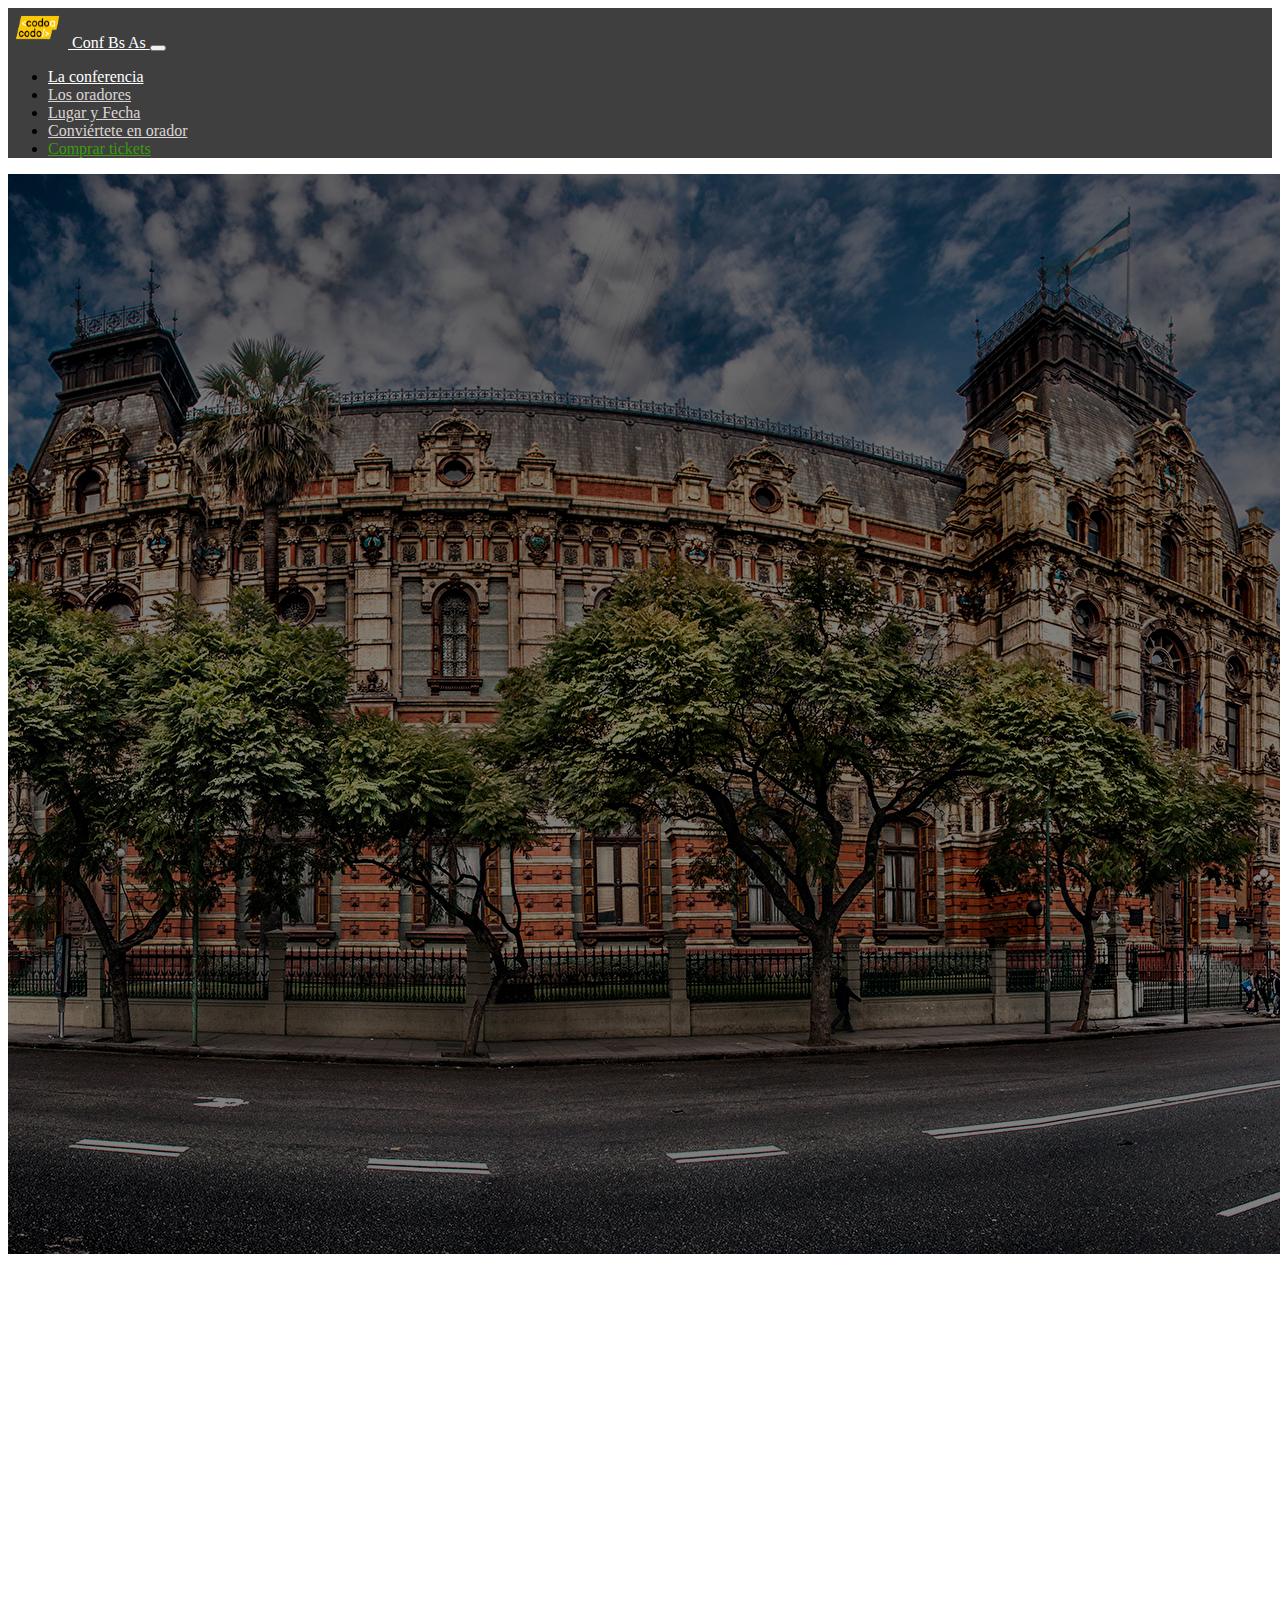
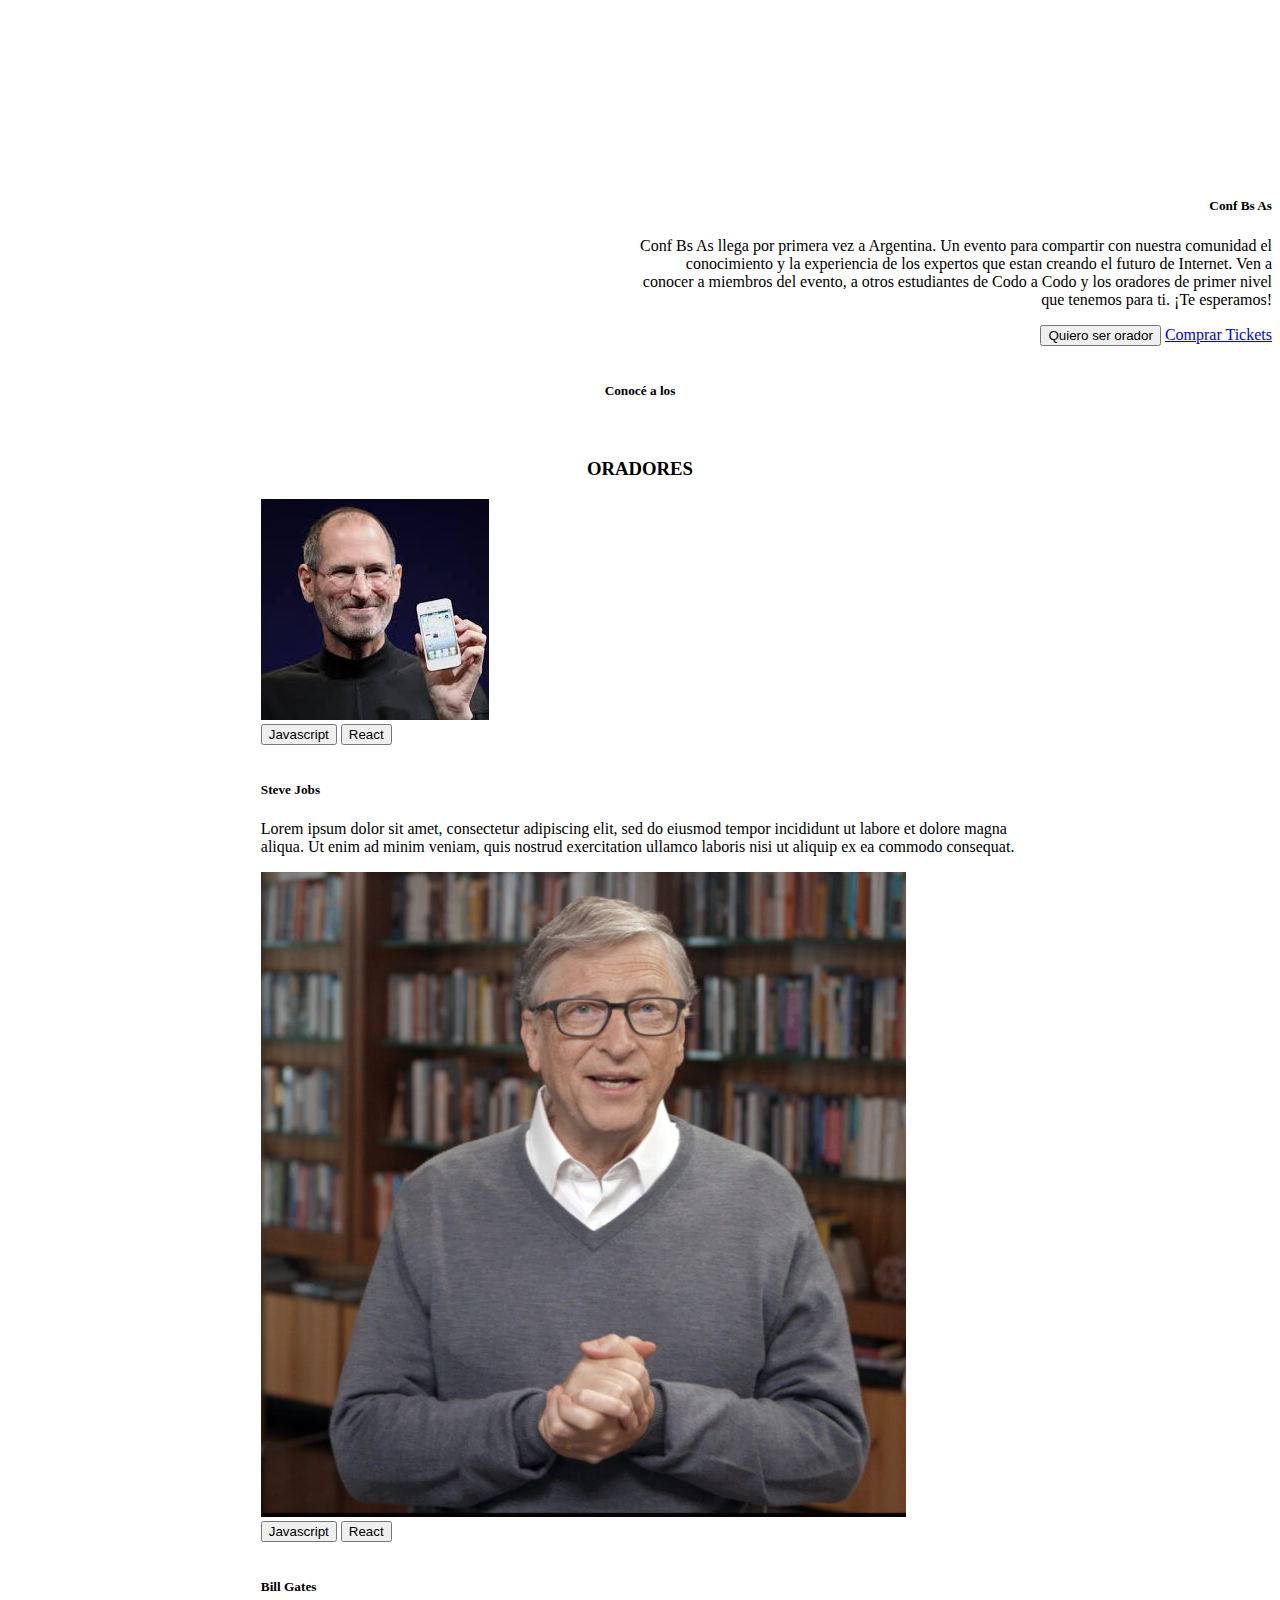
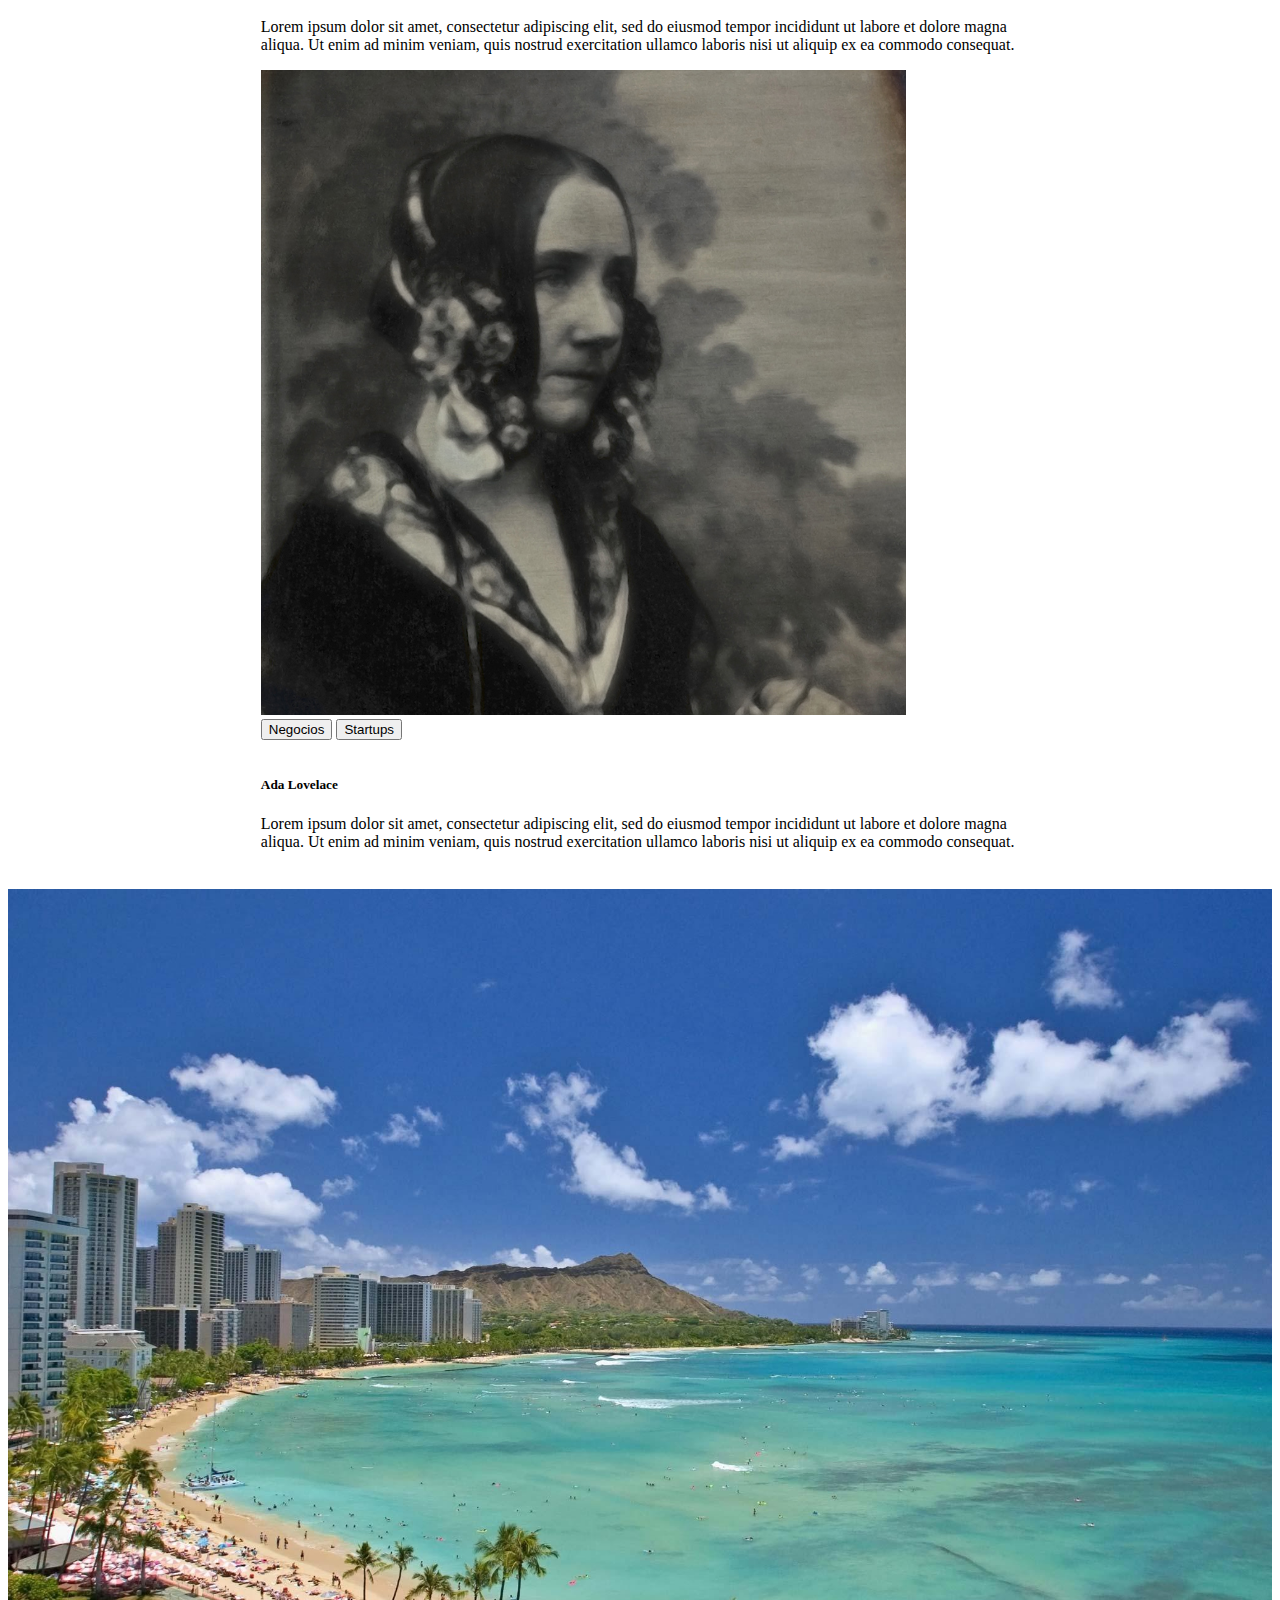
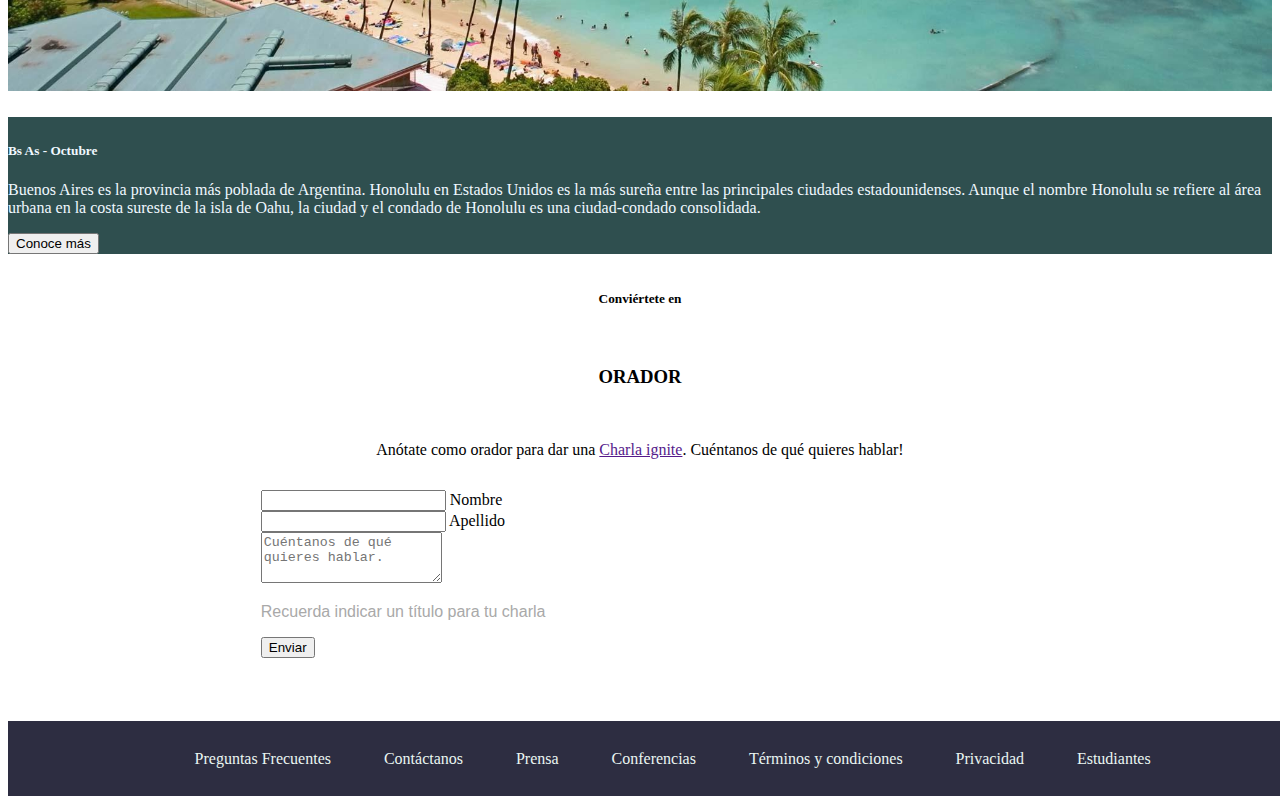
<file: index.html>
<!DOCTYPE html>
<html lang="en">
<head>
    <meta charset="UTF-8">
    <meta http-equiv="X-UA-Compatible" content="IE=edge">
    <meta name="viewport" content="width=device-width, initial-scale=1.0">
    <link href="https://cdn.jsdelivr.net/npm/bootstrap@5.2.1/dist/css/bootstrap.min.css" rel="stylesheet" integrity="sha384-iYQeCzEYFbKjA/T2uDLTpkwGzCiq6soy8tYaI1GyVh/UjpbCx/TYkiZhlZB6+fzT" crossorigin="anonymous">
    <title>Obligatorio Front End Codo a Codo</title>
    <link rel="stylesheet" href="styles.css">
</head>
<body>
    <!--barra navegacion principal-->
    
      <nav class="navbar navbar-expand-lg pl-3 pr-3 fixed-top" id="navBar">

        <div class="container-fluid">
            <a class="navbar-brand pt-3" style="color: white;" href="#">
                <img src="./img/codoacodo.png" alt="Logo Codo a codo" width="60" height="40" class="d-inline-block align-text-top">
                Conf Bs As
              </a>
          <button class="navbar-toggler" type="button" style="color: white;" data-bs-toggle="collapse" data-bs-target="#navbarSupportedContent" aria-controls="navbarSupportedContent" aria-expanded="false" aria-label="Toggle navigation">
            <span class="navbar-toggler-icon"></span>
          </button>
          <div class="collapse navbar-collapse justify-content-end" id="navbarSupportedContent" class="textoNav">
            <ul class="navbar-nav ">
              <li class="nav-item">
                <a class="nav-link active fw-semibold" aria-current="page" href="#" style="color: white;">La conferencia</a>
              </li>
              <li class="nav-item">
                <a class="nav-link" href="#contenedorCards" style="color: rgb(219, 213, 213);">Los oradores</a>
              </li>
              <li class="nav-item">
                <a class="nav-link" href="#lugar" style="color: rgb(219, 213, 213);">Lugar y Fecha</a>
              </li>
              <li class="nav-item">
                <a class="nav-link" href="#orador" style="color: rgb(219, 213, 213);">Conviértete en orador</a>
              </li>
              <li class="nav-item">
                <a class="nav-link" href="./html/comprar-ticket.html" style="color: rgb(59, 155, 17);">Comprar tickets</a>
              </li>
            </ul>
           
          </div>
        </div>
      </nav>
    <!--imagen principal me-auto mb-2 mb-lg-0 -->
    <div class="card text-bg-dark">
        <img src="./img/ba1.jpg" class="card-img" alt="foto principal" id="fotoPrincipal">
        <div class="card-img-overlay" id="textoPrincipal">
          <h5 class="card-title">Conf Bs As</h5>
          <p class="card-text">Conf Bs As llega por primera vez a Argentina. Un evento para compartir con nuestra comunidad el conocimiento y la experiencia de los expertos que estan creando el futuro de Internet. Ven a conocer a miembros del evento, a otros estudiantes de Codo a Codo y los oradores de primer nivel que tenemos para ti. ¡Te esperamos!</p>
          <div class="justify-content-md-end">
            <button class="btn btn-outline-light me-md-2" type="button">Quiero ser orador</button>
            <a class="btn btn-success" href="./html/comprar-ticket.html" role="button">Comprar Tickets</a>
          
          </div>
        </div>
      </div>
    <!--cards oradores-->
    <main id="contenedorCards">
        <p class="subtitulos"><h5 style="text-align: center;">Conocé a los</h5> <br>
        <h3 style="text-align: center;">ORADORES</h3></p>
        <div class="row row-cols-1 row-cols-md-3 g-4">
            <div class="col">
              <div class="card h-100">
                <img src="./img/steve.jpg" class="card-img-top" alt="imagen Steve">
                <div class="card-body">
                    <button type="button" class="btn btn-warning"
        style="--bs-btn-padding-y: .25rem; --bs-btn-padding-x: .5rem; --bs-btn-font-size: .6rem;">
  Javascript
</button>
<button type="button" class="btn btn-primary"
        style="--bs-btn-padding-y: .25rem; --bs-btn-padding-x: .5rem; --bs-btn-font-size: .6rem;">
  React
</button>
                  <h5 class="card-title">Steve Jobs</h5>
                  <p class="card-text">Lorem ipsum dolor sit amet, consectetur adipiscing elit, sed do eiusmod tempor incididunt ut labore et dolore magna aliqua. Ut enim ad minim veniam, quis nostrud exercitation ullamco laboris nisi ut aliquip ex ea commodo consequat. </p>
                </div>
              </div>
            </div>
            <div class="col">
              <div class="card h-100">
                <img src="./img/bill.jpg" class="card-img-top" alt="imagen Bill">
                <div class="card-body">
                    <button type="button" class="btn btn-warning"
        style="--bs-btn-padding-y: .25rem; --bs-btn-padding-x: .5rem; --bs-btn-font-size: .6rem;">
  Javascript
</button>
<button type="button" class="btn btn-primary"
        style="--bs-btn-padding-y: .25rem; --bs-btn-padding-x: .5rem; --bs-btn-font-size: .6rem;">
  React
</button>
                  <h5 class="card-title">Bill Gates</h5>
                  <p class="card-text">Lorem ipsum dolor sit amet, consectetur adipiscing elit, sed do eiusmod tempor incididunt ut labore et dolore magna aliqua. Ut enim ad minim veniam, quis nostrud exercitation ullamco laboris nisi ut aliquip ex ea commodo consequat. </p>
                </div>
              </div>
            </div>
            <div class="col">
              <div class="card h-100">
                <img src="./img/ada.jpeg" class="card-img-top" alt="imagen Ada">
                <div class="card-body">
                    <button type="button" class="btn btn-secondary"
        style="--bs-btn-padding-y: .25rem; --bs-btn-padding-x: .5rem; --bs-btn-font-size: .6rem;">
  Negocios
</button>
<button type="button" class="btn btn-danger"
        style="--bs-btn-padding-y: .25rem; --bs-btn-padding-x: .5rem; --bs-btn-font-size: .6rem;">
  Startups
</button>
                  <h5 class="card-title">Ada Lovelace</h5>
                  <p class="card-text">Lorem ipsum dolor sit amet, consectetur adipiscing elit, sed do eiusmod tempor incididunt ut labore et dolore magna aliqua. Ut enim ad minim veniam, quis nostrud exercitation ullamco laboris nisi ut aliquip ex ea commodo consequat. </p>
                </div>
              </div>
            </div>
            
          </div>
        
    </main>
    <!--cards secundarias-->
    <div id="lugar">
        <div class="container-fluid p-0 m-0" >
            <div class="row">
              <div class="col">
                <img src="./img/honolulu.jpg" class="img-fluid" alt="honolulu" width="100%">
              </div>
              <div class="col" id="tarjetasSecundarias">
                <div class="card-body">
                  <h5 class="card-title">Bs As - Octubre</h5>
                  <p class="card-text">Buenos Aires es la provincia más poblada de Argentina. Honolulu en Estados Unidos es la más sureña entre las principales ciudades estadounidenses. Aunque el nombre Honolulu se refiere al área urbana en la costa sureste de la isla de Oahu, la ciudad y el condado de Honolulu es una ciudad-condado consolidada.</p>
                  <button type="button" class="btn btn-outline-light">Conoce más</button>
                </div>
              </div>
            </div>
          </div>
    </div>
    <!--formulario inscripción-->
   
        
            <form id="orador">
                <p class="subtitulos"><h5 style="text-align: center;">Conviértete en</h5> <br>
                    <h3 style="text-align: center;">ORADOR</h3></p><br>
                    <p class="oracion">Anótate como orador para dar una <a href="">Charla ignite</a>. Cuéntanos de qué quieres hablar!</p>
                    <div class="row g-2">
                        <div class="col-md">
                          <div class="form-floating">
                            <input type="email" class="form-control" id="floatingInputGrid" >
                            <label for="floatingInputGrid">Nombre</label>
                          </div>
                        </div>
                        <div class="col-md">
                            <div class="form-floating">
                              <input type="email" class="form-control" id="floatingInputGrid"  >
                              <label for="floatingInputGrid">Apellido</label>
                            </div>
                          </div>
                      </div>
              <div class="mb-3">
                    <label for="exampleFormControlTextarea1" class="form-label"></label>
                    <textarea class="form-control" id="exampleFormControlTextarea1" rows="3" placeholder= "Cuéntanos de qué quieres hablar." ></textarea>
                <p class="oracion2">Recuerda indicar un título para tu charla</p>  
                </div>
        
                <div class="d-grid gap-2">
                <button type="submit" class="btn btn-success ">Enviar</button>
            </div>
              </form>

    <!--footer-->
    <footer class=fixed-bottom>
     <ul>
        <li><a href=""> Preguntas Frecuentes</a></li>
        <li><a href="">Contáctanos</a></li>
        <li><a href="">Prensa</a></li>
        <li><a href="">Conferencias</a></li>
        <li><a href="">Términos y condiciones</a></li>
        <li><a href="">Privacidad</a></li>
        <li><a href="">Estudiantes</a></li>
     </ul>
    </footer>
    <script src="https://cdn.jsdelivr.net/npm/@popperjs/core@2.11.6/dist/umd/popper.min.js" integrity="sha384-oBqDVmMz9ATKxIep9tiCxS/Z9fNfEXiDAYTujMAeBAsjFuCZSmKbSSUnQlmh/jp3" crossorigin="anonymous"></script>
<script src="https://cdn.jsdelivr.net/npm/bootstrap@5.2.1/dist/js/bootstrap.min.js" integrity="sha384-7VPbUDkoPSGFnVtYi0QogXtr74QeVeeIs99Qfg5YCF+TidwNdjvaKZX19NZ/e6oz" crossorigin="anonymous"></script>
<script src="scripts.js"></script>
</body>
</html>
</file>
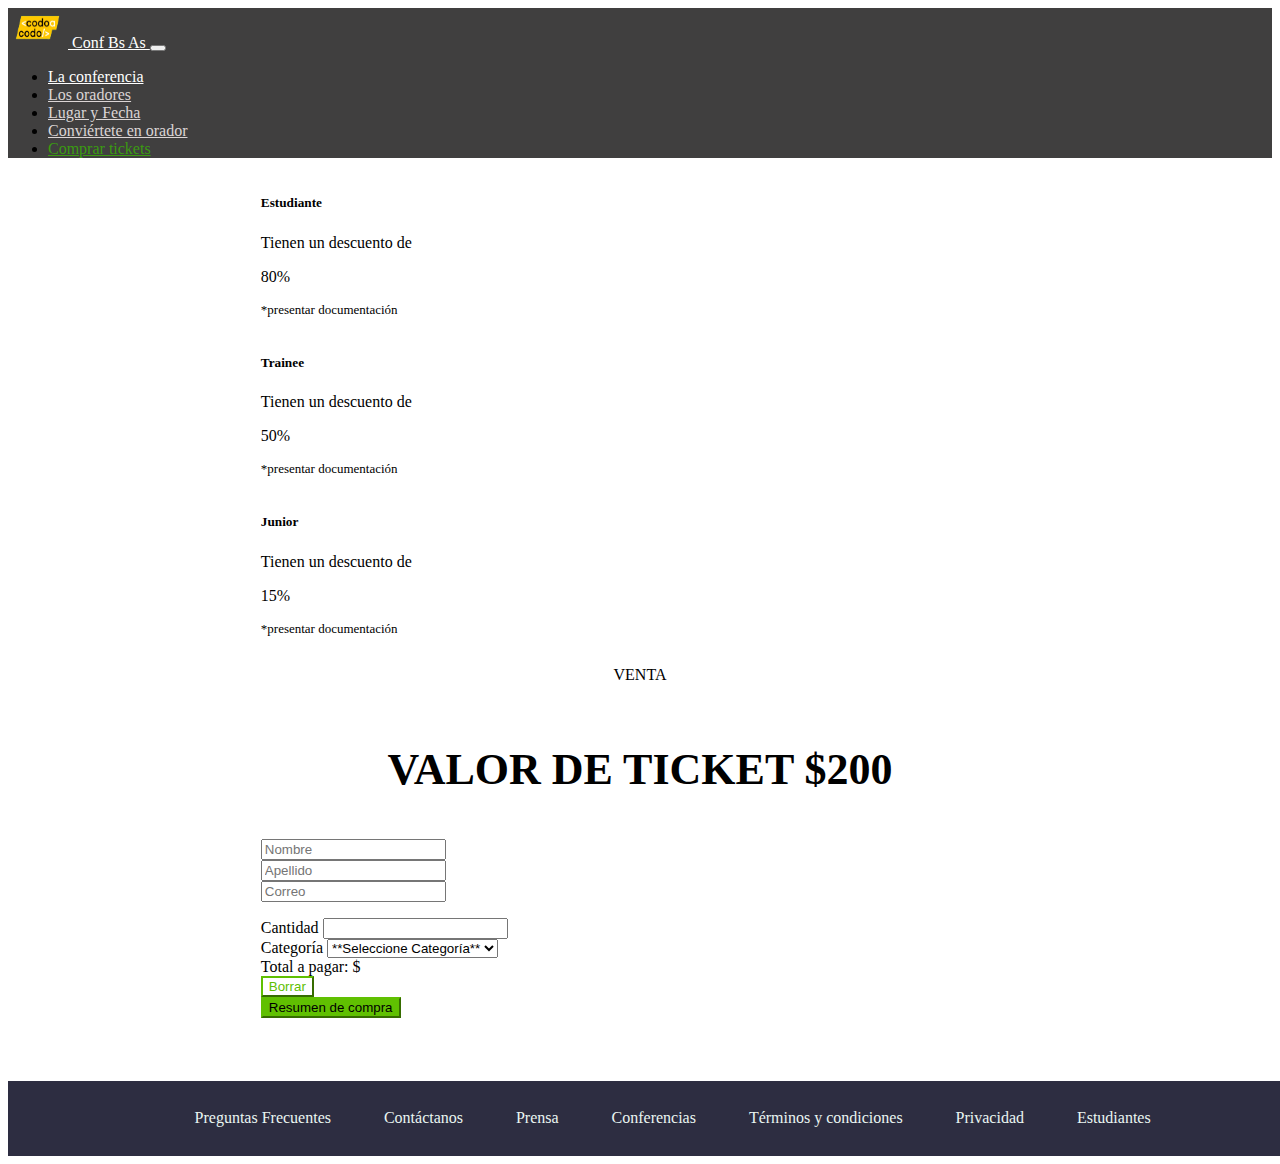
<file: html/comprar-ticket.html>
<!DOCTYPE html>
<html lang="en">
<head>
    <meta charset="UTF-8">
    <meta http-equiv="X-UA-Compatible" content="IE=edge">
    <meta name="viewport" content="width=device-width, initial-scale=1.0">
    <title>Comprar Tickets</title>
    <link href="https://cdn.jsdelivr.net/npm/bootstrap@5.2.1/dist/css/bootstrap.min.css" rel="stylesheet" integrity="sha384-iYQeCzEYFbKjA/T2uDLTpkwGzCiq6soy8tYaI1GyVh/UjpbCx/TYkiZhlZB6+fzT" crossorigin="anonymous">
    <link rel="stylesheet" href="../styles.css">
</head>
<body>
    <nav class="navbar navbar-expand-lg pl-3 pr-3" id="navBar">

        <div class="container-fluid">
            <a class="navbar-brand pt-3" style="color: white;" href="#">
                <img src="../img/codoacodo.png" alt="Logo Codo a codo" width="60" height="40" class="d-inline-block align-text-top">
                Conf Bs As
              </a>
          <button class="navbar-toggler" type="button" style="color: white;" data-bs-toggle="collapse" data-bs-target="#navbarSupportedContent" aria-controls="navbarSupportedContent" aria-expanded="false" aria-label="Toggle navigation">
            <span class="navbar-toggler-icon"></span>
          </button>
          <div class="collapse navbar-collapse justify-content-end" id="navbarSupportedContent" class="textoNav">
            <ul class="navbar-nav ">
              <li class="nav-item">
                <a class="nav-link active fw-semibold" aria-current="page" href="#" style="color: white;">La conferencia</a>
              </li>
              <li class="nav-item">
                <a class="nav-link" href="#" style="color: rgb(219, 213, 213);">Los oradores</a>
              </li>
              <li class="nav-item">
                <a class="nav-link" href="#" style="color: rgb(219, 213, 213);">Lugar y Fecha</a>
              </li>
              <li class="nav-item">
                <a class="nav-link" href="#" style="color: rgb(219, 213, 213);">Conviértete en orador</a>
              </li>
              <li class="nav-item">
                <a class="nav-link" href="#" style="color: rgb(59, 155, 17);">Comprar tickets</a>
              </li>
            </ul>
           
          </div>
        </div>
      </nav>
    <main id="tarjetasCompra">
    <div class="row row-cols-1 row-cols-md-3 g-3" >
        <div class="col">
          <div class="card h-100 text-center border-info">
            <div class="card-body">
              <h5 class="card-title">Estudiante</h5>
              <p class="card-text">Tienen un descuento de</p>
              <p class="card-text fw-bold">80%</p>
              <p class="card-text text-muted" id="letraChica">*presentar documentación</p>
            </div>
          </div>
        </div>
        <div class="col">
          <div class="card h-100 text-center border-success">
            <div class="card-body">
              <h5 class="card-title">Trainee</h5>
              <p class="card-text">Tienen un descuento de</p>
              <p class="card-text fw-bold">50%</p>
              <p class="card-text text-muted" id="letraChica">*presentar documentación</p>
            </div>
          </div>
        </div>
        <div class="col">
          <div class="card h-100 text-center border-warning" >
            <div class="card-body">
              <h5 class="card-title">Junior</h5>
              <p class="card-text">Tienen un descuento de</p>
              <p class="card-text fw-bold">15%</p>
              <p class="card-text text-muted" id="letraChica">*presentar documentación</p>

            </div>
          </div>
        </div>        
      </div>
    </main>

    <div class="tituloVenta">
        <p>VENTA</p> 
        <p class="valorTicket">VALOR DE TICKET $200</p>
    </div>


    <form id="formulario" class="row g-2">
        <div class="col mb-3">
            <input type="text" class="form-control" placeholder="Nombre" aria-label="Nombre" id="nombre">
          </div>
          <div class="col mb-3">
            <input type="text" class="form-control" placeholder="Apellido" aria-label="Apellido" id="apellido">
          </div>
        <div class="col-12 mb-3">
            <input type="text" class="form-control" placeholder="Correo" aria-label="Correo" id="correo">
       
          </div>
          <div>
            <p id="mensajeNombre" class="text-danger"></p>
            <p id="mensajeApellido" class="text-danger"></p>
            <p id="mensajeEmail" class="text-danger"></p>
          </div>
        
        <div class="col-md-6">
          <label for="cantidad" class="form-label">Cantidad</label>
          <input type="number" class="form-control" id="cantidad" name="cantidad">
        </div>
        <div class="col-md-6 mb-3">
          <label for="categoriaSelect" class="form-label">Categoría</label>
          <select id="categoriaOpcion" class="form-select">
            <option value="0" selected >**Seleccione Categoría**</option>
            <option value="1">Sin Categoría</option>
            <option value="2">Estudiante</option>
            <option value="3">Trainee</option>
            <option value="4">Junior</option>
          </select>
        </div>
      
        <div class="alert alert-primary mb-3" role="alert">

           <span id="totalPago" class="align-middle">  Total a pagar: $ </span>
        </div>

        <div class="row g-2 w-100 container-fluid">
            <div class="col mb-3">
            <button id="botonBorrar" class="btn btn-primary row-md-6 w-100" type="button">Borrar</button>
            </div> 
            <div class="col mb-3">
            <button id="botonResumen" class="btn btn-primary row-md-6 w-100" type="button" >Resumen de compra</button>
            </div>
        </div>
      </form>

    <footer>
        <ul>
           <li><a href="">Preguntas Frecuentes</a></li>
           <li><a href="">Contáctanos</a></li>
           <li><a href="">Prensa</a></li>
           <li><a href="">Conferencias</a></li>
           <li><a href="">Términos y condiciones</a></li>
           <li><a href="">Privacidad</a></li>
           <li><a href="">Estudiantes</a></li>
        </ul>
       </footer>
    <script src="https://cdn.jsdelivr.net/npm/@popperjs/core@2.11.6/dist/umd/popper.min.js" integrity="sha384-oBqDVmMz9ATKxIep9tiCxS/Z9fNfEXiDAYTujMAeBAsjFuCZSmKbSSUnQlmh/jp3" crossorigin="anonymous"></script>
    <script src="https://cdn.jsdelivr.net/npm/bootstrap@5.2.1/dist/js/bootstrap.min.js" integrity="sha384-7VPbUDkoPSGFnVtYi0QogXtr74QeVeeIs99Qfg5YCF+TidwNdjvaKZX19NZ/e6oz" crossorigin="anonymous"></script>
    <script src="../scripts.js"></script>
    
</body>
</html>
</file>
<file: styles.css>
#navBar{
    background-color: rgb(64, 63, 63);

}
#fotoPrincipal{
    
    filter: brightness(50%);
    border-radius: 0%;
}
#textoPrincipal{
    
    text-align: right;
    padding-top: 40%;
    padding-left: 50%;

}
#contenedorCards{
    padding-left: 20%;
    padding-right: 20%;
    align-items: center;
    margin-bottom: 3%;
}
.subtitulos{
    text-align: center;
}
h5{
    padding-top: 2%;
}
footer{
    width: 100%;
   
    background-color: rgb(45, 45, 65);
   padding: 1%;

}
footer ul li{
    display: inline;
    
    
    justify-content: space-evenly;
    padding-left: 2%;
    padding-right: 2%;
   
    

}
footer ul{
    list-style: none;
   text-align: center;
}
footer ul li a{
    text-decoration: none;
    color: rgb(234, 246, 242);
}

form{
    padding-left: 20%;
    padding-right: 20%;
    padding-bottom: 5%;
}
.oracion{
    text-align: center;
    padding-bottom: 2%;
}
.oracion2{
    font-family: Arial, Helvetica, sans-serif;
    font-size: 1em;
    color: darkgrey;
}
#tarjetasSecundarias{
    background-color: darkslategrey;
    color: aliceblue;
    
   
}

#tarjetasCompra{
    
    margin: 1%;
    margin-left: 20%;
    margin-right: 20%;
}

#letraChica{
    font-size: small;
}

.tituloVenta{
    align-items: center;
    display: flex;
    flex-direction: column;
    height: auto;
    justify-content: center;
    width: 100%;

}

.valorTicket{
    font-size: 44px;
    font-weight: bold;
}

#botonResumen{
    border-color: rgb(96, 192, 1);
    background-color: rgb(96, 192, 1);
    
   
}

#botonBorrar{
    border-color: rgb(96, 192, 1);
    color:  rgb(96, 192, 1);
    background-color: white;
}
</file>
